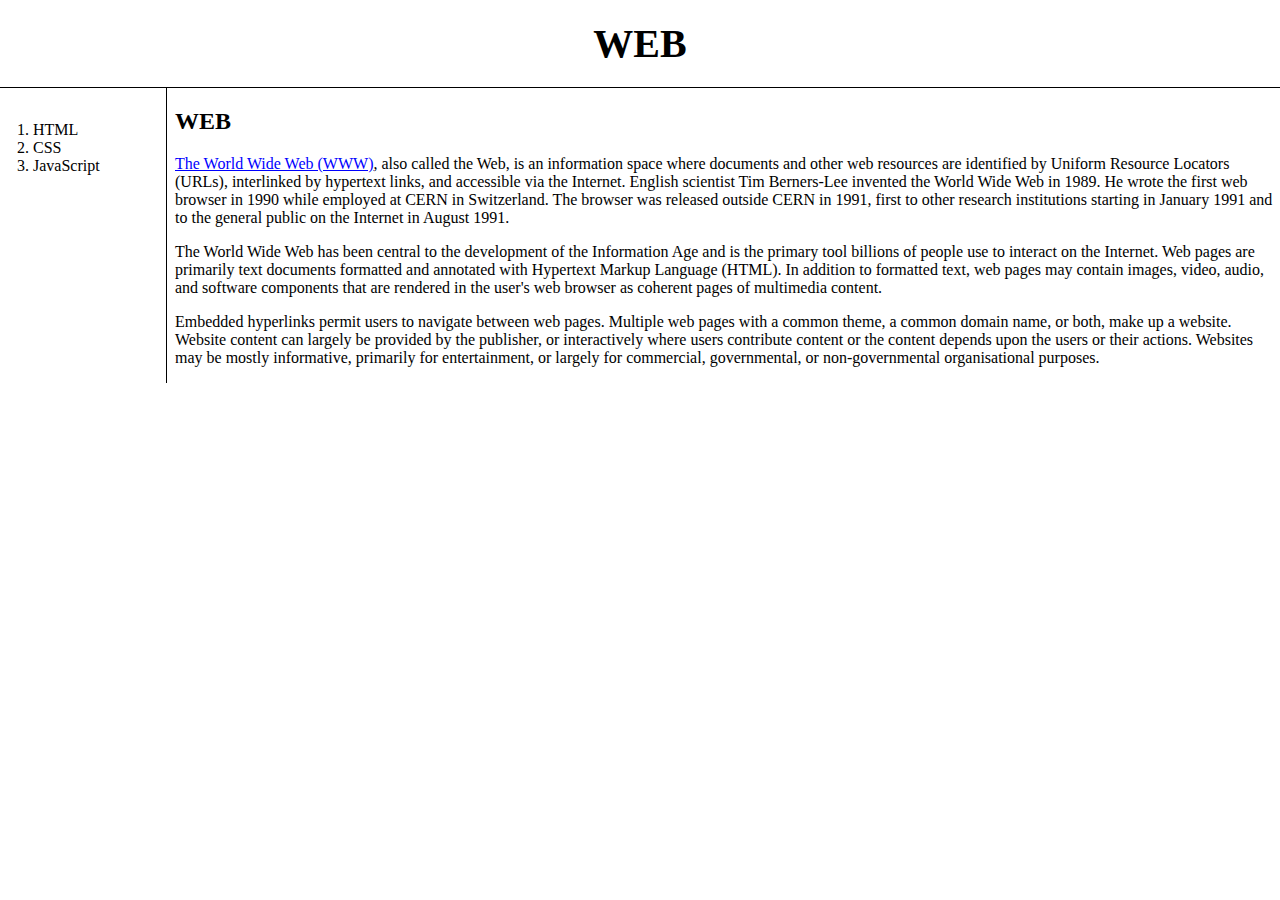
<file: index.html>
<!doctype html>
<html>
<head>
  <title>WEB1 - Welcome</title>
  <meta charset="utf-8">
  <link rel="stylesheet" href="style.css"
</head>
<body>
<h1><a href="index.html">WEB</a></h1>
<div id="grid">
<ol>
 <li><a href="1.html">HTML</a></li>
 <li><a href="2.html">CSS</a></li>
 <li><a href="3.html">JavaScript</a></li>
</ol>
<div id="article">
<h2>WEB</h2>
<p><a href="https://en.wikipedia.org/wiki/World_Wide_Web" target="_blank" title="WWW Specification" style="color:blue; text-decoration:underline;">The World Wide Web (WWW)</a>, also called the Web, is an information space where documents and other web resources are identified by Uniform Resource Locators (URLs), interlinked by hypertext links, and accessible via the Internet. English scientist Tim Berners-Lee invented the World Wide Web in 1989. He wrote the first web browser in 1990 while employed at CERN in Switzerland. The browser was released outside CERN in 1991, first to other research institutions starting in January 1991 and to the general public on the Internet in August 1991.</p>
<p>The World Wide Web has been central to the development of the Information Age and is the primary tool billions of people use to interact on the Internet. Web pages are primarily text documents formatted and annotated with Hypertext Markup Language (HTML). In addition to formatted text, web pages may contain images, video, audio, and software components that are rendered in the user's web browser as coherent pages of multimedia content.</p>
<p>Embedded hyperlinks permit users to navigate between web pages. Multiple web pages with a common theme, a common domain name, or both, make up a website. Website content can largely be provided by the publisher, or interactively where users contribute content or the content depends upon the users or their actions. Websites may be mostly informative, primarily for entertainment, or largely for commercial, governmental, or non-governmental organisational purposes. </p>
</div>
</div>
</body>
</html>
</file>
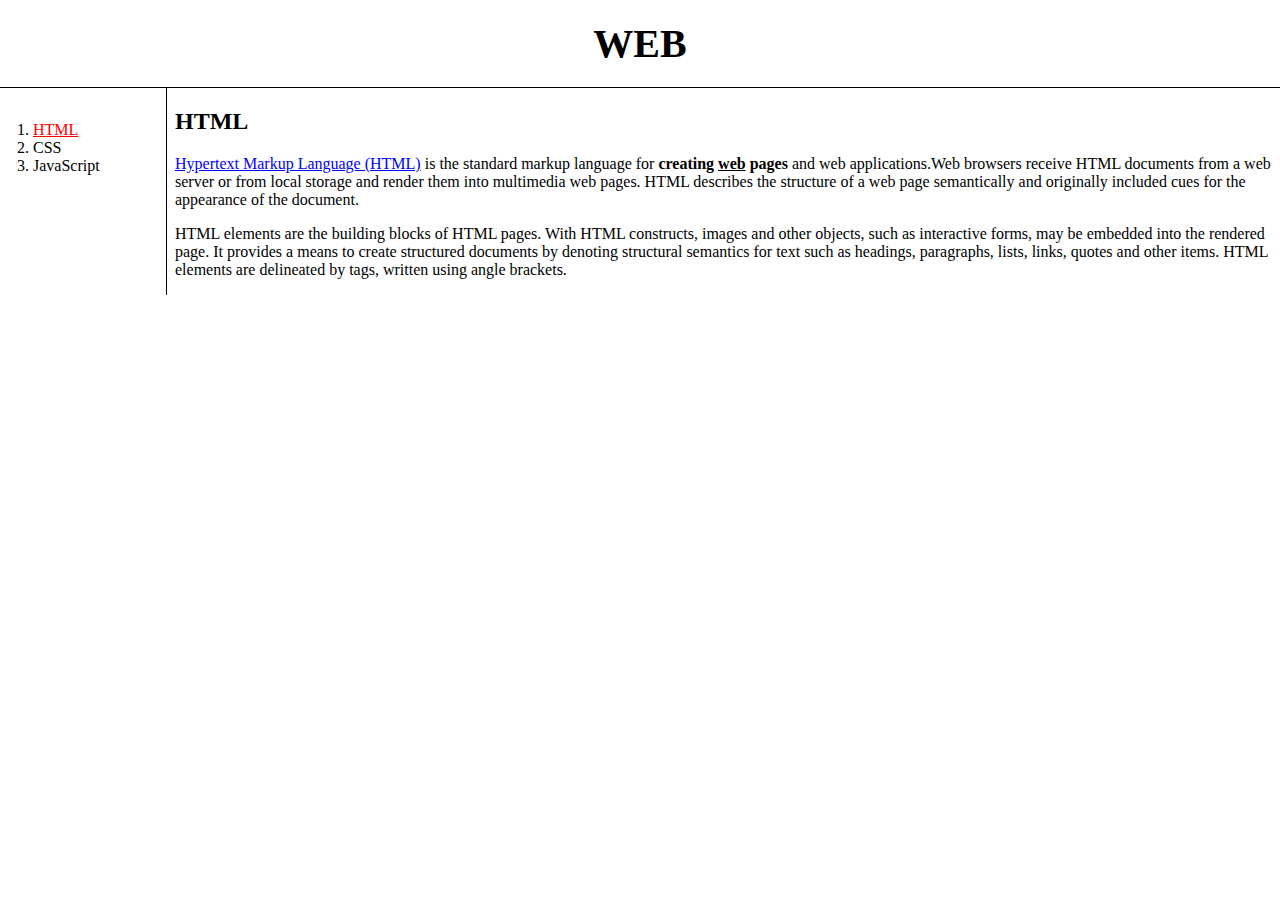
<file: 1.html>
<!doctype html>
<html>
<head>
  <title>WEB1 - HTML</title>
  <meta charset="utf-8">
  <link rel="stylesheet" href="style.css"
</head>
<body>
<h1><a href="index.html">WEB</a></h1>
<div id="grid">
  <ol>
   <li><a href="1.html" style="color:red; text-decoration:underline;">HTML</a></li>
   <li><a href="2.html">CSS</a></li>
   <li><a href="3.html">JavaScript</a></li>
  </ol>
 <div id="article">
  <h2>HTML</h2>
   <p><a href="https://www.w3.org/TR/html5/" target="_blank" title="HTML5 specification" style="color:blue; text-decoration:underline;">Hypertext Markup Language (HTML)</a> is the standard markup language for <strong>creating <u>web</u> pages</strong> and web applications.Web browsers receive HTML documents from a web server or from local storage and render them into multimedia web pages. HTML describes the structure of a web page semantically and originally included cues for the appearance of the document.</p>
   <p style="margin-top:15px;">HTML elements are the building blocks of HTML pages. With HTML constructs, images and other objects, such as interactive forms, may be embedded into the rendered page. It provides a means to create structured documents by denoting structural semantics for text such as headings, paragraphs, lists, links, quotes and other items. HTML elements are delineated by tags, written using angle brackets. </p>
 </div>
</div>
</body>
</html>
</file>
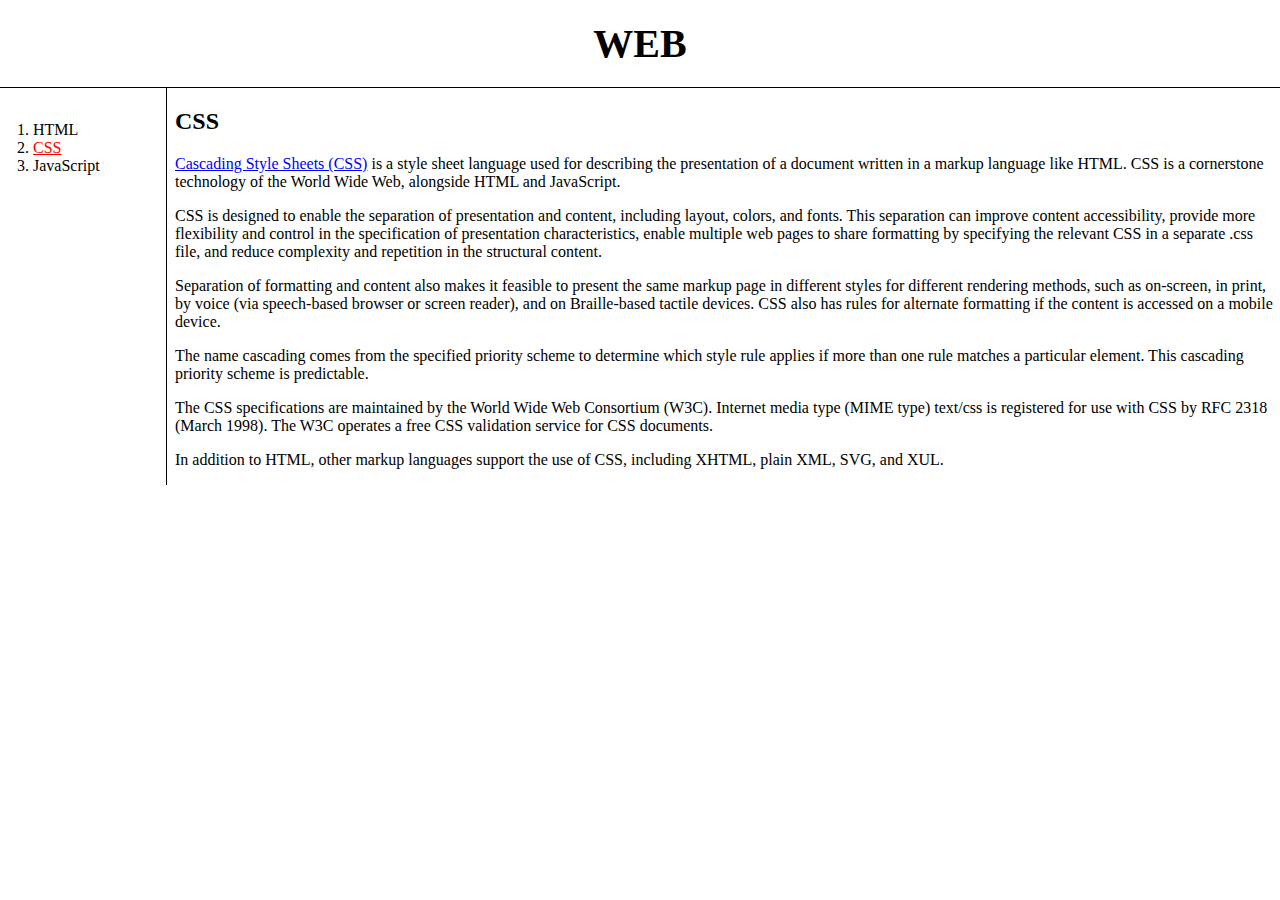
<file: 2.html>
<!doctype html>
<html>
<head>
  <title>WEB1 - CSS</title>
  <meta charset="utf-8">
  <link rel="stylesheet" href="style.css"
</head>
<body>
    <h1><a href="index.html">WEB</a></h1>
    <div id="grid">
    <ol>
     <li><a href="1.html">HTML</a></li>
     <li><a href="2.html" style="color:red; text-decoration:underline;">CSS</a></li>
     <li><a href="3.html">JavaScript</a></li>
    </ol>  
<!--
    <h1><a href="index.html"><font color="red"></font>WEB</a></h1>
<ol>
 <li><a href="1.html"><font color="red"></font>HTML</a></li>
 <li><a href="2.html"><font color="red"></font>CSS</a></li>
 <li><a href="3.html"><font color="red"></font>JavaScript</a></li>
</ol>
-->
<div id="article">
<h2>CSS</h2>
<p><a href="https://en.wikipedia.org/wiki/Cascading_Style_Sheets" target="_blank" title="CSS Specification" style="color:blue; text-decoration:underline;">Cascading Style Sheets (CSS)</a> is a style sheet language used for describing the presentation of a document written in a markup language like HTML. CSS is a cornerstone technology of the World Wide Web, alongside HTML and JavaScript.</p>
<p>CSS is designed to enable the separation of presentation and content, including layout, colors, and fonts. This separation can improve content accessibility, provide more flexibility and control in the specification of presentation characteristics, enable multiple web pages to share formatting by specifying the relevant CSS in a separate .css file, and reduce complexity and repetition in the structural content.</p>
<p>Separation of formatting and content also makes it feasible to present the same markup page in different styles for different rendering methods, such as on-screen, in print, by voice (via speech-based browser or screen reader), and on Braille-based tactile devices. CSS also has rules for alternate formatting if the content is accessed on a mobile device.</p>
<p>The name cascading comes from the specified priority scheme to determine which style rule applies if more than one rule matches a particular element. This cascading priority scheme is predictable.</p>
<p>The CSS specifications are maintained by the World Wide Web Consortium (W3C). Internet media type (MIME type) text/css is registered for use with CSS by RFC 2318 (March 1998). The W3C operates a free CSS validation service for CSS documents.</p>
<p>In addition to HTML, other markup languages support the use of CSS, including XHTML, plain XML, SVG, and XUL. </p>
</body>
</div>
    </div>
</html>
</file>
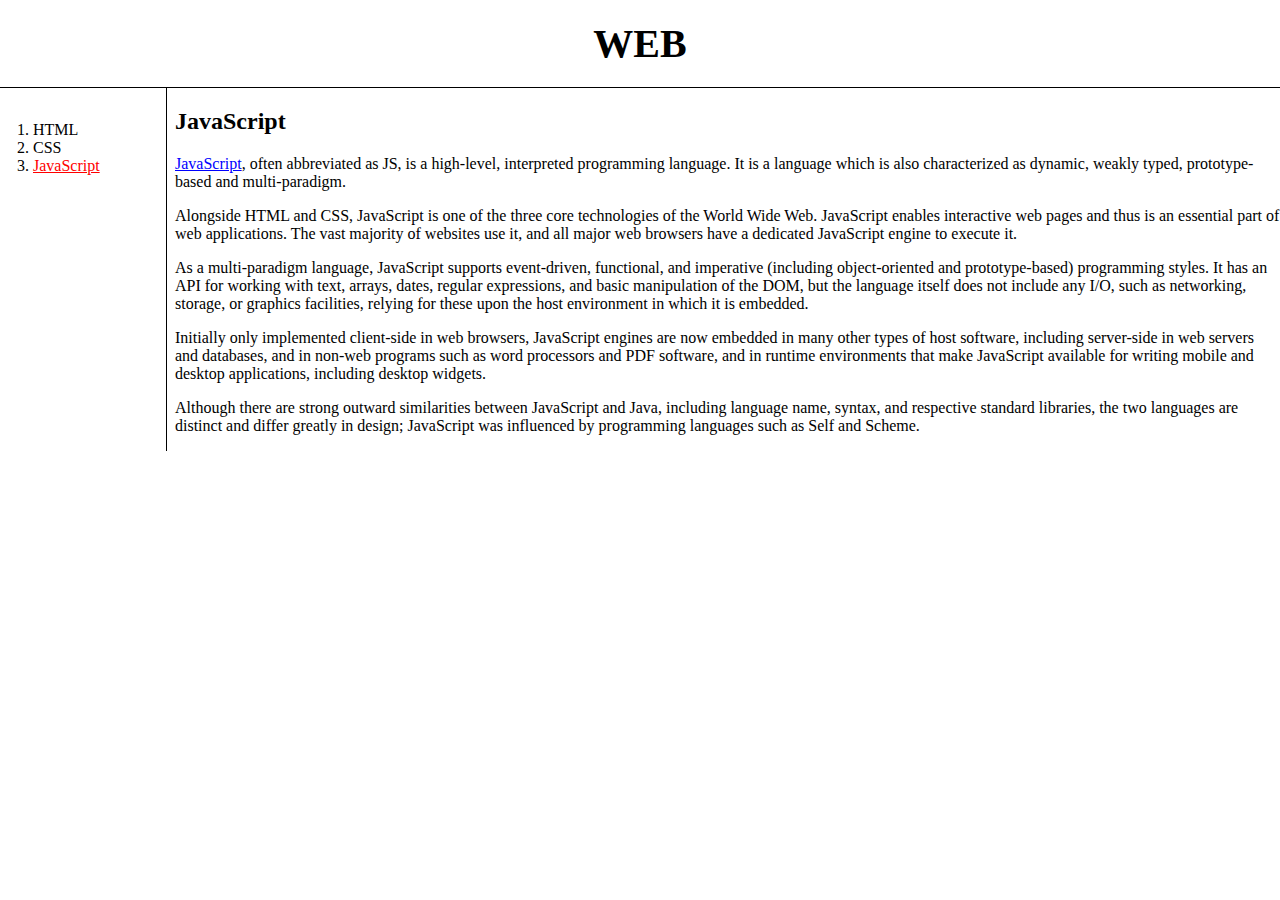
<file: 3.html>
<!doctype html>
<html>
<head>
  <title>WEB1 - JavaScript</title>
  <meta charset="utf-8">
  <link rel="stylesheet" href="style.css"
</head>
<body>
<h1><a href="index.html">WEB</a></h1>
  <div id="grid">
    <ol>
      <li><a href="1.html">HTML</a></li>
      <li><a href="2.html">CSS</a></li>
      <li><a href="3.html" style="color:red; text-decoration:underline;">JavaScript</a></li>
     </ol>
    <div id="article">
        <h2>JavaScript</h2>
        <p><a href="https://en.wikipedia.org/wiki/JavaScript" target="_blank" title="JavaScript Specification" style="color:blue; text-decoration:underline;">JavaScript</a>, often abbreviated as JS, is a high-level, interpreted programming language. It is a language which is also characterized as dynamic, weakly typed, prototype-based and multi-paradigm.</p>
        <p>Alongside HTML and CSS, JavaScript is one of the three core technologies of the World Wide Web. JavaScript enables interactive web pages and thus is an essential part of web applications. The vast majority of websites use it, and all major web browsers have a dedicated JavaScript engine to execute it.</p>
        <p>As a multi-paradigm language, JavaScript supports event-driven, functional, and imperative (including object-oriented and prototype-based) programming styles. It has an API for working with text, arrays, dates, regular expressions, and basic manipulation of the DOM, but the language itself does not include any I/O, such as networking, storage, or graphics facilities, relying for these upon the host environment in which it is embedded.</p>
        <p>Initially only implemented client-side in web browsers, JavaScript engines are now embedded in many other types of host software, including server-side in web servers and databases, and in non-web programs such as word processors and PDF software, and in runtime environments that make JavaScript available for writing mobile and desktop applications, including desktop widgets.</p>
        <p>Although there are strong outward similarities between JavaScript and Java, including language name, syntax, and respective standard libraries, the two languages are distinct and differ greatly in design; JavaScript was influenced by programming languages such as Self and Scheme. </p>
    </div>
 </div>
</body>
</html>
</file>
<file: style.css>
a {
    color:black;
    text-decoration:none;
  }
  @media(min-width:500px){
  body {
    margin:0;
  }
  h1 {
    text-align:center;
    font-size:40px;
    border-bottom:1px solid black;
    padding:20px;
    margin:0;
  }
  ol {
    border-right:1px solid black;
    width:100px;
    margin:0;
    padding:20px;
  }
  #grid {
    display:grid;
    grid-template-columns:150px 1fr;
  }
  #grid ol {
    padding:33px;
  }
  #grid #article {
    padding-left:25px;
  }
  }
</file>
